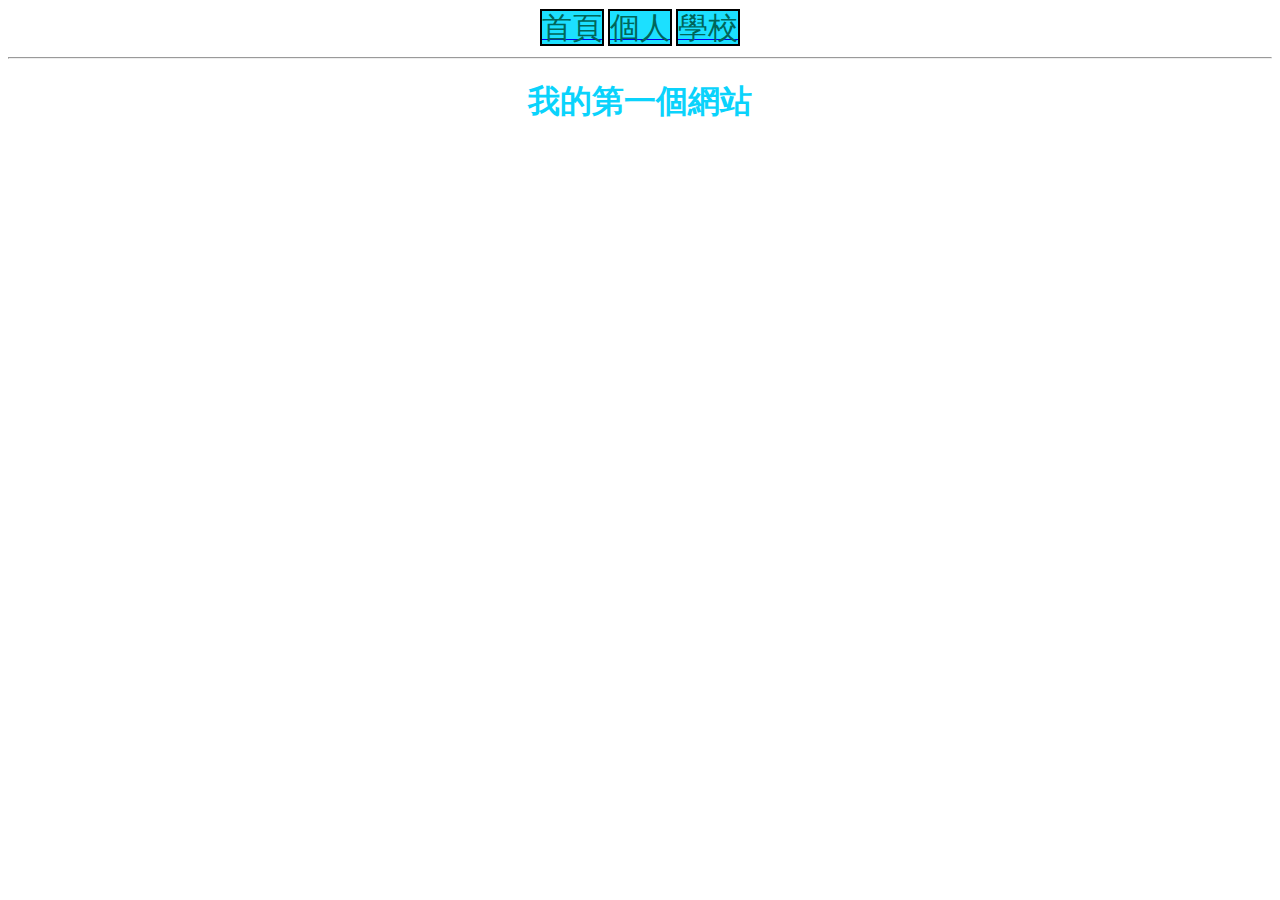
<file: index.html>
<!DOCTYPE html>
<html>
	<head>
	  <meta charset="UTF-8">
	  <title>小魚的網站</title>
	  <link rel="stylesheet" href="./style.css">
	</head>
	<body>
	  <a href="index.html"><div class="btn">首頁</div></a>
	  <a href="person.html"><div class="btn">個人</div></a>
	  <a href="http://www.ncyu.edu.tw"><div class="btn">學校</div></a>
	<hr>
	<h1>我的第一個網站</h1>
	</body>
</html>
</file>
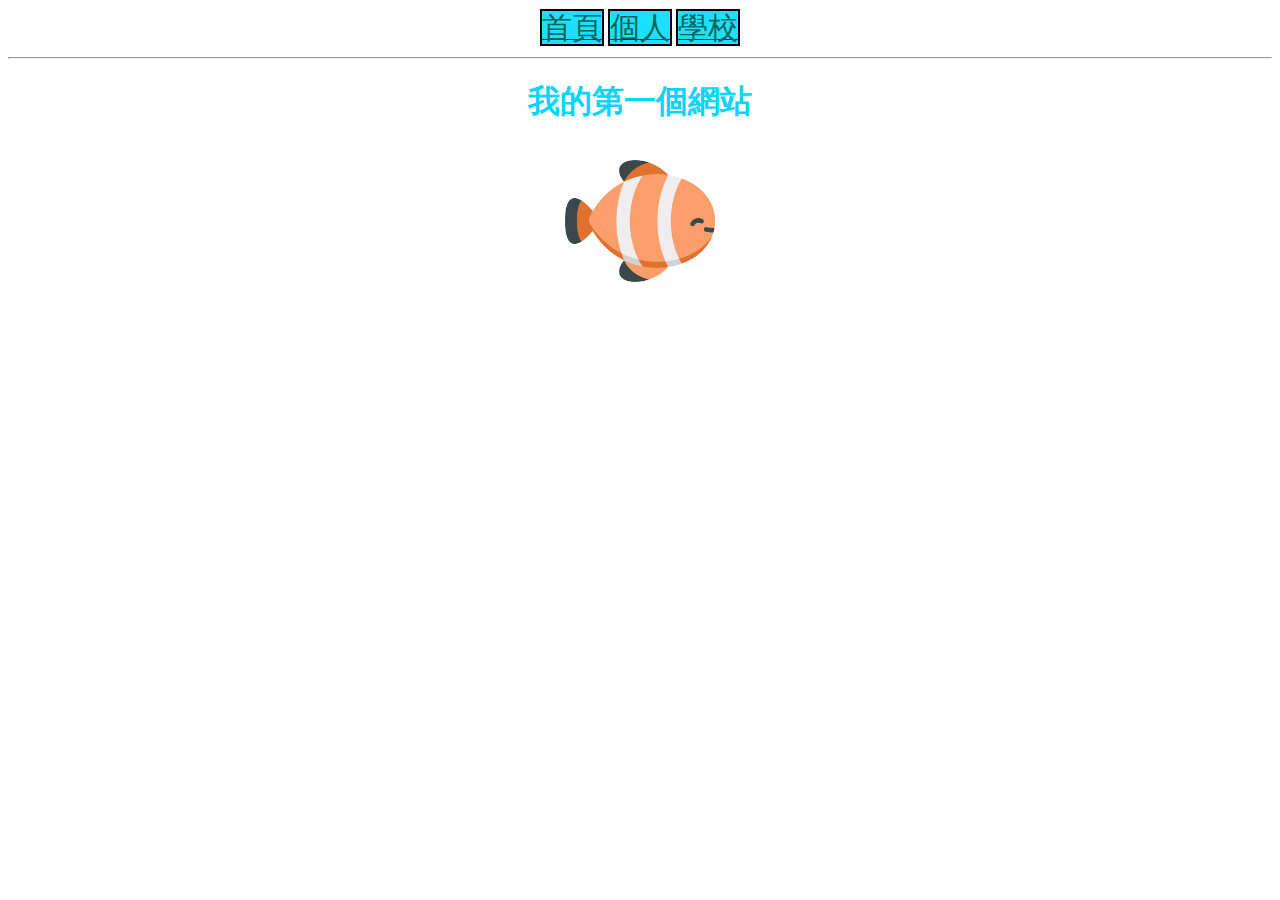
<file: person.html>
<!DOCTYPE html>
<html>
	<head>
	  <meta charset="UTF-8">
	  <title>小魚的網站</title>
	  <link rel="stylesheet" href="./style.css">
	</head>
	<body>
	  <a href="index.html"><div class="btn">首頁</div></a>
	  <a href="person.html"><div class="btn">個人</div></a>
	  <a href="http://www.ncyu.edu.tw"><div class="btn">學校</div></a>
	<hr>
	<h1>我的第一個網站</h1>
	<img src="./img/fish.jpg" alt="小魚的圖片" width="150" height="150">
	</body>
</html>
</file>
<file: style.css>
body{
	text-align:center;
}
.btn{
	border:solid 2px black;
 	width:100px;
	height:100px;
	display:inline;
	font-size:30px;
	color:#00665A;
	background-color:#1CE0FF;
}
h1{
	color:#0AD3FC;
}
</file>
